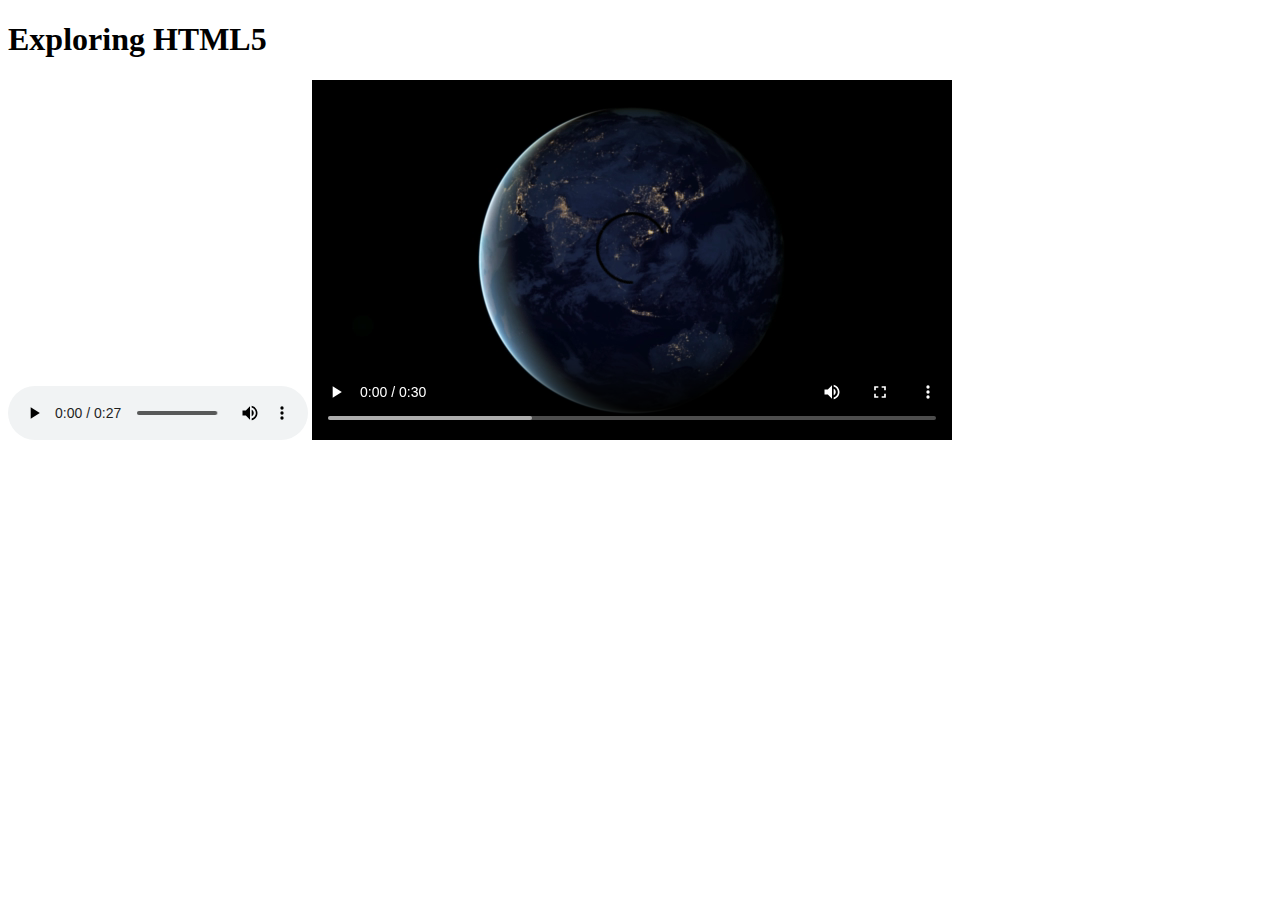
<file: index.html>
<!DOCTYPE html>
<html lang="en">

<head>
    <meta charset="UTF-8">
    <meta http-equiv="X-UA-Compatible" content="IE=edge">
    <meta name="viewport" content="width=device-width, initial-scale=1.0">
    <title>Audio Video</title>
</head>

<body>
    <h1>Exploring HTML5</h1>
    <audio src="media/audio.mp3" controls>Play Now</audio>
    <video src="media/video.mp4" controls></video>
    <br><br>
    <iframe width="560" height="315" src="https://www.youtube.com/embed/bcBuH6aF3uw" title="YouTube video player"
        frameborder="0" allow="accelerometer; autoplay; clipboard-write; encrypted-media; gyroscope; picture-in-picture"
        allowfullscreen></iframe>
</body>

</html>
</file>
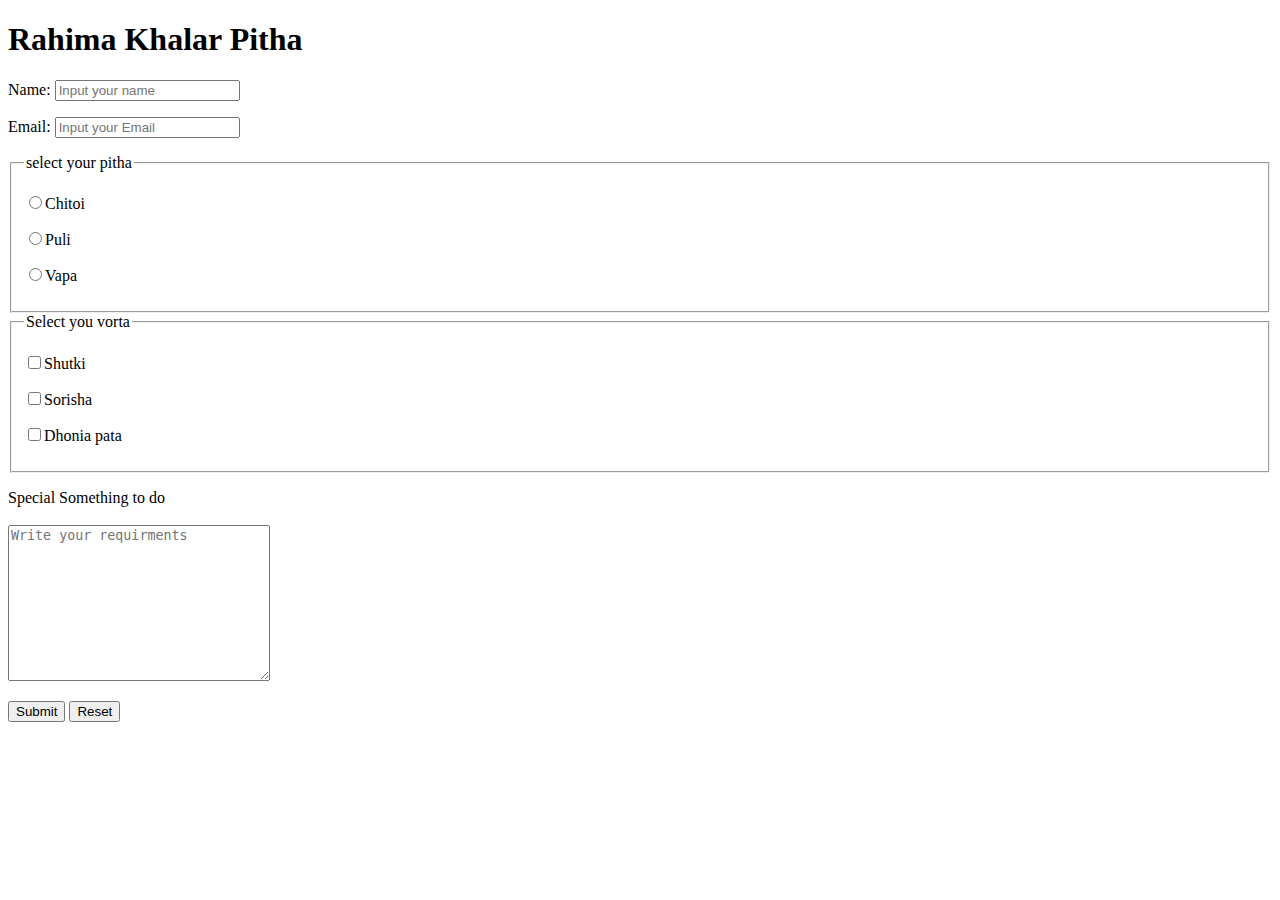
<file: form.html>
<!DOCTYPE html>
<html lang="en">

<head>
    <meta charset="UTF-8">
    <meta http-equiv="X-UA-Compatible" content="IE=edge">
    <meta name="viewport" content="width=device-width, initial-scale=1.0">
    <title>Form for chitoi pitha</title>
</head>

<body>
    <h1>Rahima Khalar Pitha</h1>
    <p>Name: <input type="text" name="name" placeholder="Input your name"></p>
    <p>Email: <input type="text" name="Email" placeholder="Input your Email"></p>
    <fieldset>
        <legend>
            select your pitha
        </legend>
        <p>
            <label for="chitoi">
                <input type="radio" name="pitha" id="chitoi">Chitoi
            </label>
        </p>
        <p>
            <label for="puli">
                <input type="radio" name="pitha" id="puli">Puli
            </label>

        </p>
        <p>
            <label for="Vapa">
                <input type="radio" name="pitha" id="Vapa">Vapa
            </label>
        </p>
    </fieldset>
    <fieldset>
        <legend>
            Select you vorta
        </legend>
        <p><label for="Shutki"><input type="checkbox" name="vorta" id="Shutki">Shutki</label></p>
        <p><label for="Sorisha"><input type="checkbox" name="vorta" id="Sorisha">Sorisha</label></p>
        <p><label for="Dhonia pata"><input type="checkbox" name="vorta" id="Dhonia-pata">Dhonia pata</label></p>
    </fieldset>
    <p>Special Something to do
        <br><br>
        <textarea name="Type Something" id="special" cols="30" rows="10"
            placeholder="Write your requirments"></textarea>
    </p>
    <button type="submit">Submit</button>
    <button type="reset">Reset</button>
</body>

</html>
</file>
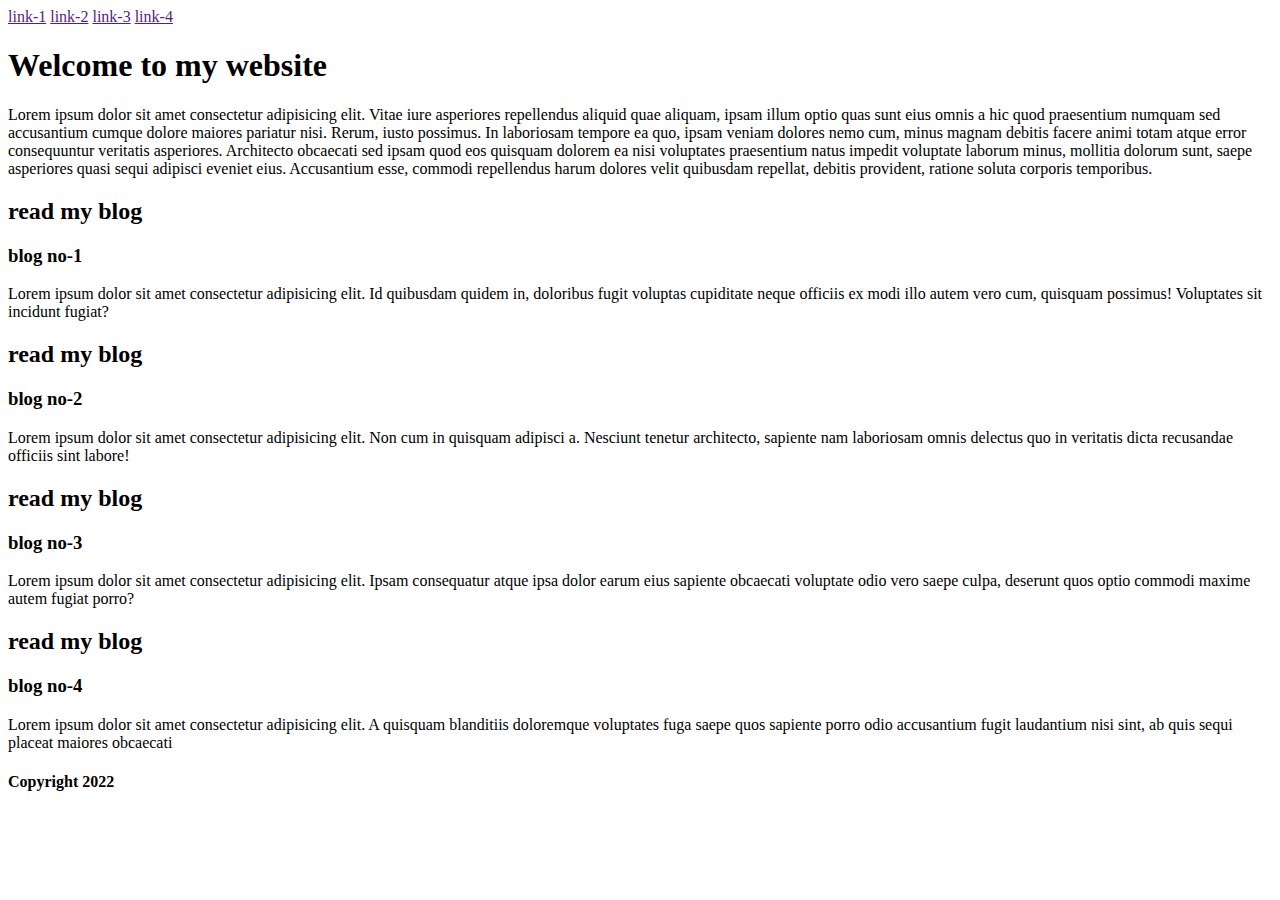
<file: semantic.html>
<!DOCTYPE html>
<html lang="en">

<head>
    <meta charset="UTF-8">
    <meta http-equiv="X-UA-Compatible" content="IE=edge">
    <meta name="viewport" content="width=device-width, initial-scale=1.0">
    <title>Semantic</title>
</head>

<body>
    <header>
        <a href="">link-1</a>
        <a href="">link-2</a>
        <a href="">link-3</a>
        <a href="">link-4</a>
        <h1>Welcome to my website</h1>
        <p>Lorem ipsum dolor sit amet consectetur adipisicing elit. Vitae iure asperiores repellendus aliquid quae
            aliquam, ipsam illum optio quas sunt eius omnis a hic quod praesentium numquam sed accusantium cumque dolore
            maiores pariatur nisi. Rerum, iusto possimus. In laboriosam tempore ea quo, ipsam veniam dolores nemo cum,
            minus magnam debitis facere animi totam atque error consequuntur veritatis asperiores. Architecto obcaecati
            sed ipsam quod eos quisquam dolorem ea nisi voluptates praesentium natus impedit voluptate laborum minus,
            mollitia dolorum sunt, saepe asperiores quasi sequi adipisci eveniet eius. Accusantium esse, commodi
            repellendus harum dolores velit quibusdam repellat, debitis provident, ratione soluta corporis temporibus.
        </p>

    </header>
    <main>
        <section>
            <h2>read my blog</h2>
            <article class="blog-1">
                <div class="blog-no1">
                    <h3>blog no-1</h3>
                    <p>Lorem ipsum dolor sit amet consectetur adipisicing elit. Id quibusdam quidem in, doloribus fugit
                        voluptas cupiditate neque officiis ex modi illo autem vero cum, quisquam possimus! Voluptates
                        sit incidunt fugiat?</p>
                </div>
            </article>
        </section>
        <section>
            <h2>read my blog</h2>
            <article class="blog-2">
                <div class="blog-no2">
                    <h3>blog no-2</h3>
                    <p>Lorem ipsum dolor sit amet consectetur adipisicing elit. Non cum in quisquam adipisci a. Nesciunt
                        tenetur architecto, sapiente nam laboriosam omnis delectus quo in veritatis dicta recusandae
                        officiis sint labore!</p>
                </div>
            </article>
        </section>
        <section>
            <h2>read my blog</h2>
            <article class="blog-3">
                <div class="blog-no3">
                    <h3>blog no-3</h3>
                    <p>Lorem ipsum dolor sit amet consectetur adipisicing elit. Ipsam consequatur atque ipsa dolor earum
                        eius sapiente obcaecati voluptate odio vero saepe culpa, deserunt quos optio commodi maxime
                        autem fugiat porro?</p>
                </div>
            </article>
        </section>
        <section>
            <h2>read my blog</h2>
            <article class="blog-4">
                <div class="blog-no4">
                    <h3>blog no-4</h3>
                    <p>Lorem ipsum dolor sit amet consectetur adipisicing elit. A quisquam blanditiis doloremque
                        voluptates fuga saepe quos sapiente porro odio accusantium fugit laudantium nisi sint, ab quis
                        sequi placeat maiores obcaecati</p>
                </div>
            </article>
        </section>
    </main>
    <footer>
        <h4>Copyright 2022</h4>
    </footer>
</body>

</html>
</file>
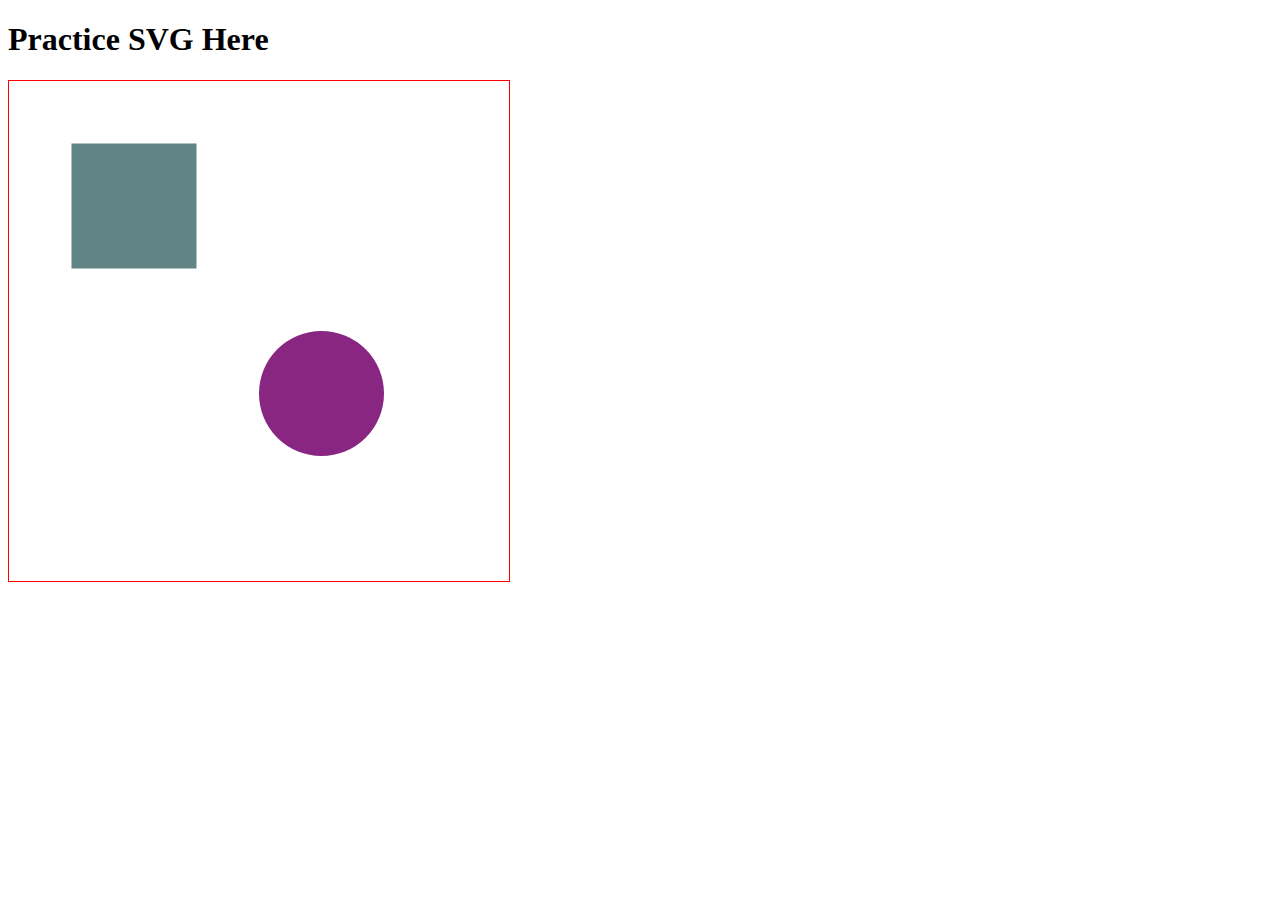
<file: svg.html>
<!DOCTYPE html>
<html lang="en">

<head>
    <meta charset="UTF-8">
    <meta http-equiv="X-UA-Compatible" content="IE=edge">
    <meta name="viewport" content="width=device-width, initial-scale=1.0">
    <title>SVG Practice</title>
</head>

<body>
    <h1>Practice SVG Here</h1>
    <svg viewBox="0 0 400 400" style="border: 1px solid red;" width="500px" height="500☺px">
        <rect x="50" y="50" width="100px" height="100px" fill="#618484"> </rect>
        <circle cx="250" cy="250" r="50" fill="#882682"></circle>
    </svg>
</body>

</html>
</file>
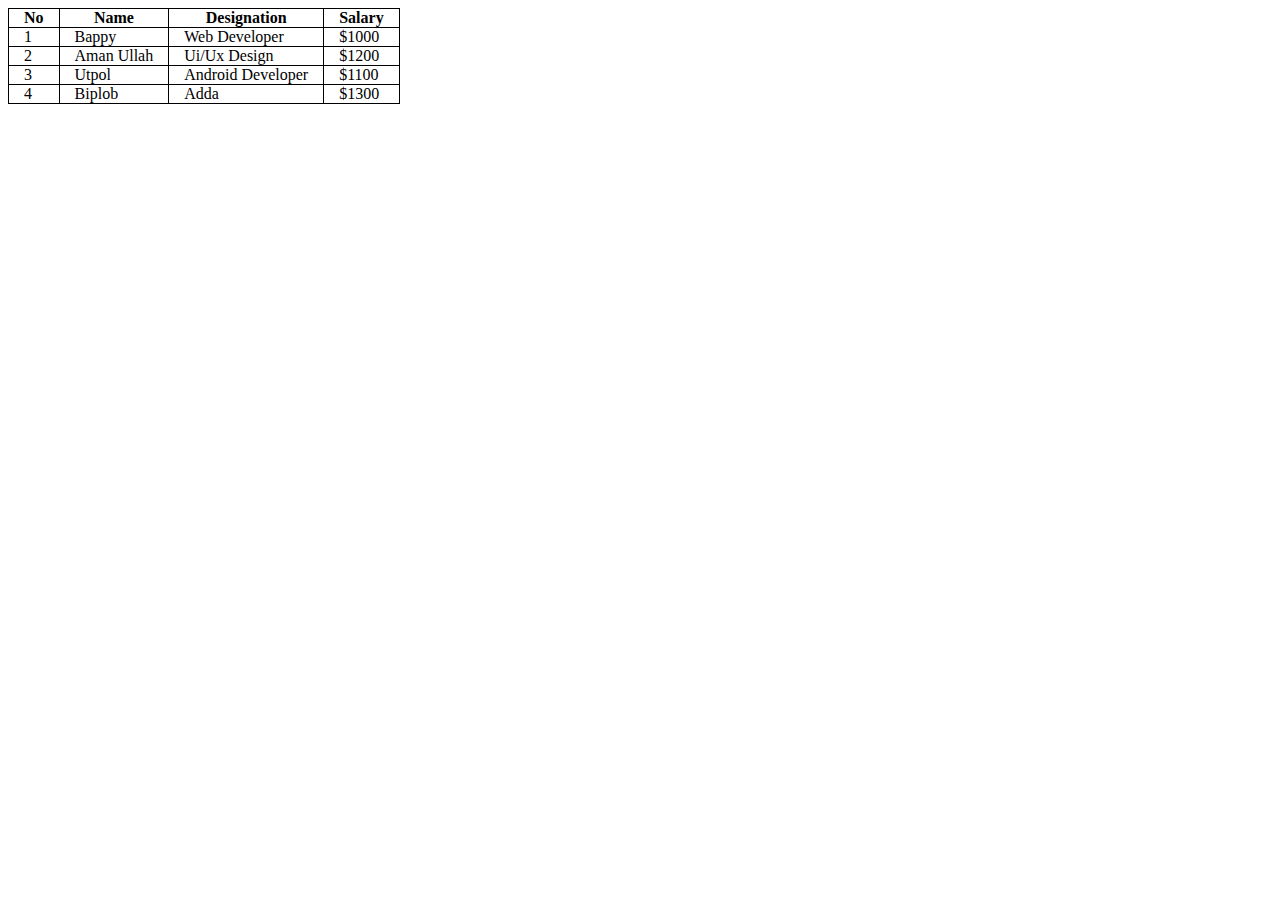
<file: table.html>
<!DOCTYPE html>
<html lang="en">

<head>
    <meta charset="UTF-8">
    <meta http-equiv="X-UA-Compatible" content="IE=edge">
    <meta name="viewport" content="width=device-width, initial-scale=1.0">
    <link rel="stylesheet" href="style.css">
    <title>Table Practice</title>
</head>

<body>
    <table>
        <thead>
            <th>No</th>
            <th>Name</th>
            <th>Designation</th>
            <th>Salary</th>
        </thead>
        <tbody>
            <tr>
                <td>1</td>
                <td>Bappy</td>
                <td>Web Developer</td>
                <td>$1000</td>
            </tr>
            <tr>
                <td>2</td>
                <td>Aman Ullah</td>
                <td>Ui/Ux Design</td>
                <td>$1200</td>
            </tr>
            <tr>
                <td>3</td>
                <td>Utpol</td>
                <td>Android Developer</td>
                <td>$1100</td>
            </tr>
            <tr>
                <td>4</td>
                <td>Biplob</td>
                <td>Adda</td>
                <td>$1300</td>
            </tr>
        </tbody>
    </table>
</body>

</html>
</file>
<file: style.css>
table{
    border-collapse: collapse;
}
td,th{
    border:1px solid black;
    padding: 0 15px;
}
</file>
